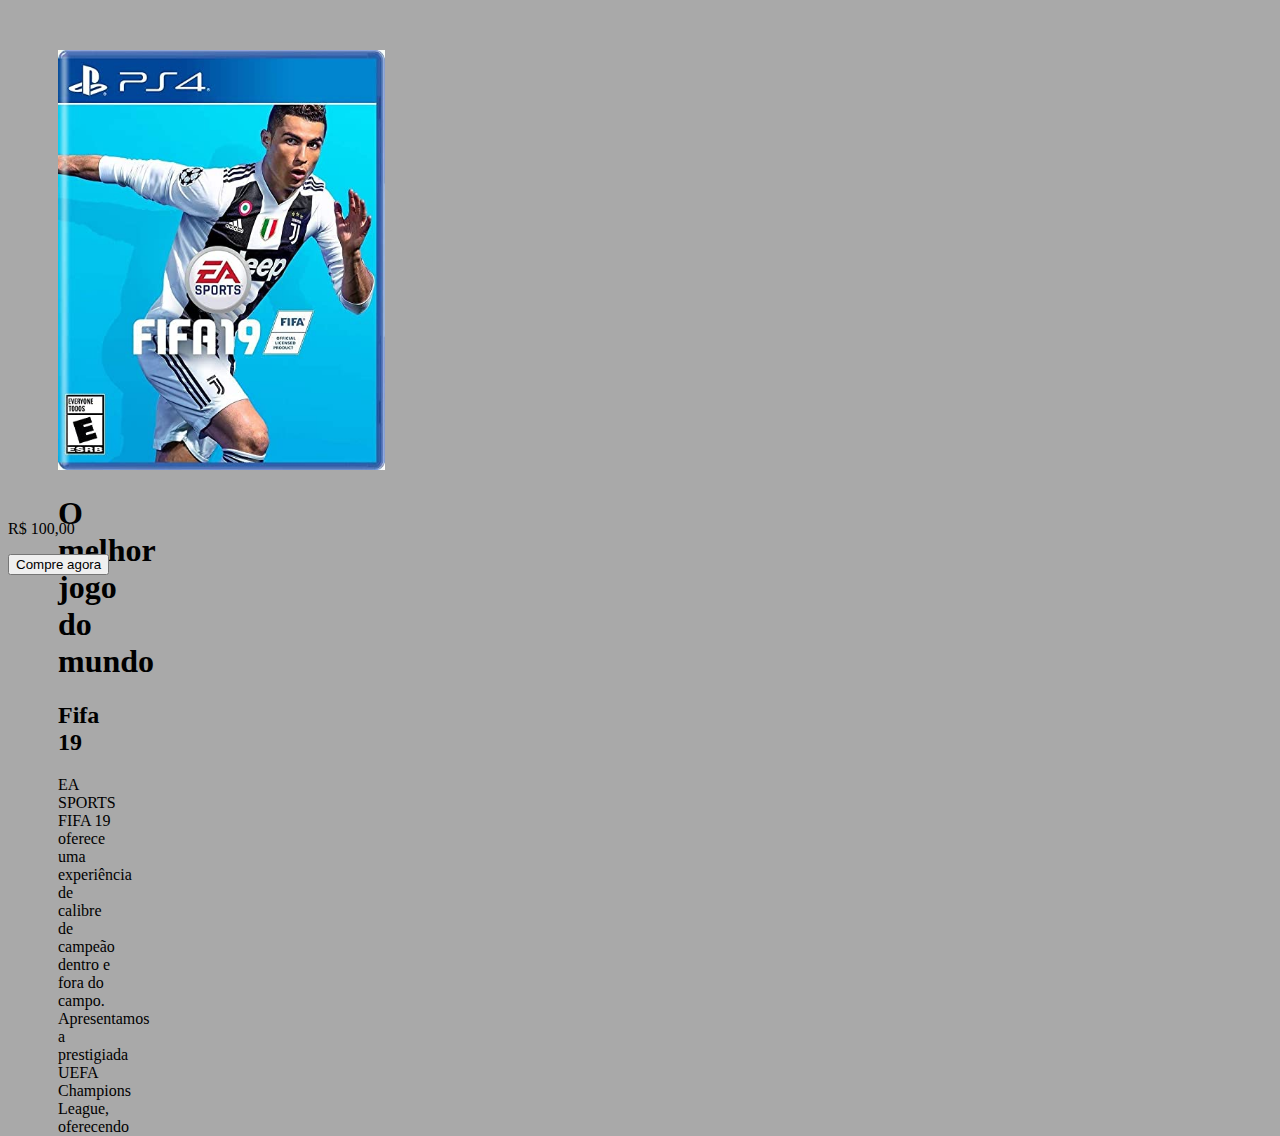
<file: index.html>
<!DOCTYPE html>
<html lang="pt.br">
<head>
    <meta charset="UTF-8">
    <meta http-equiv="X-UA-Compatible" content="IE=edge">
    <meta name="viewport" content="width=device-width, initial-scale=1.0">
    <link rel="stylesheet" href="index.css">
    <title>Loja de Jogos</title>
</head>  
<body>
    

    <div class="wrapper">
    <div>
        <img id="fifa19" src="fifA.jpg" alt="jogo" width="327" height="420">
    </div>

    <div class="produtosinfo">
    </div class="produtostexto">

     <h1>O melhor jogo do mundo</h1>
     <h2>Fifa 19</h2>

     <p>EA SPORTS FIFA 19 oferece uma experiência de calibre de campeão dentro e fora do campo. Apresentamos a prestigiada UEFA Champions League, oferecendo</p>
    </div>
    <div class="botaopreco">
        <P><span>R$ 100,00</span></P>
        <button type="button">Compre agora</button>
    </div>
    </div>
    <div>
</body>
</html>
</file>
<file: index.css>
body{
    background-color: darkgray;
   
}

 .wrapper {
   height: 420px;
   width:  054px;
   margin: 50px;
   border-radius: 7px 7px 7px 7px;
-webkit-box-shadow: 0px 14px 32px 0px rgba(0,0,0,0,15);
-moz-box-shadow: 0px 14px 32px 0px rgba(0,0,0,0,15)


}
</file>
